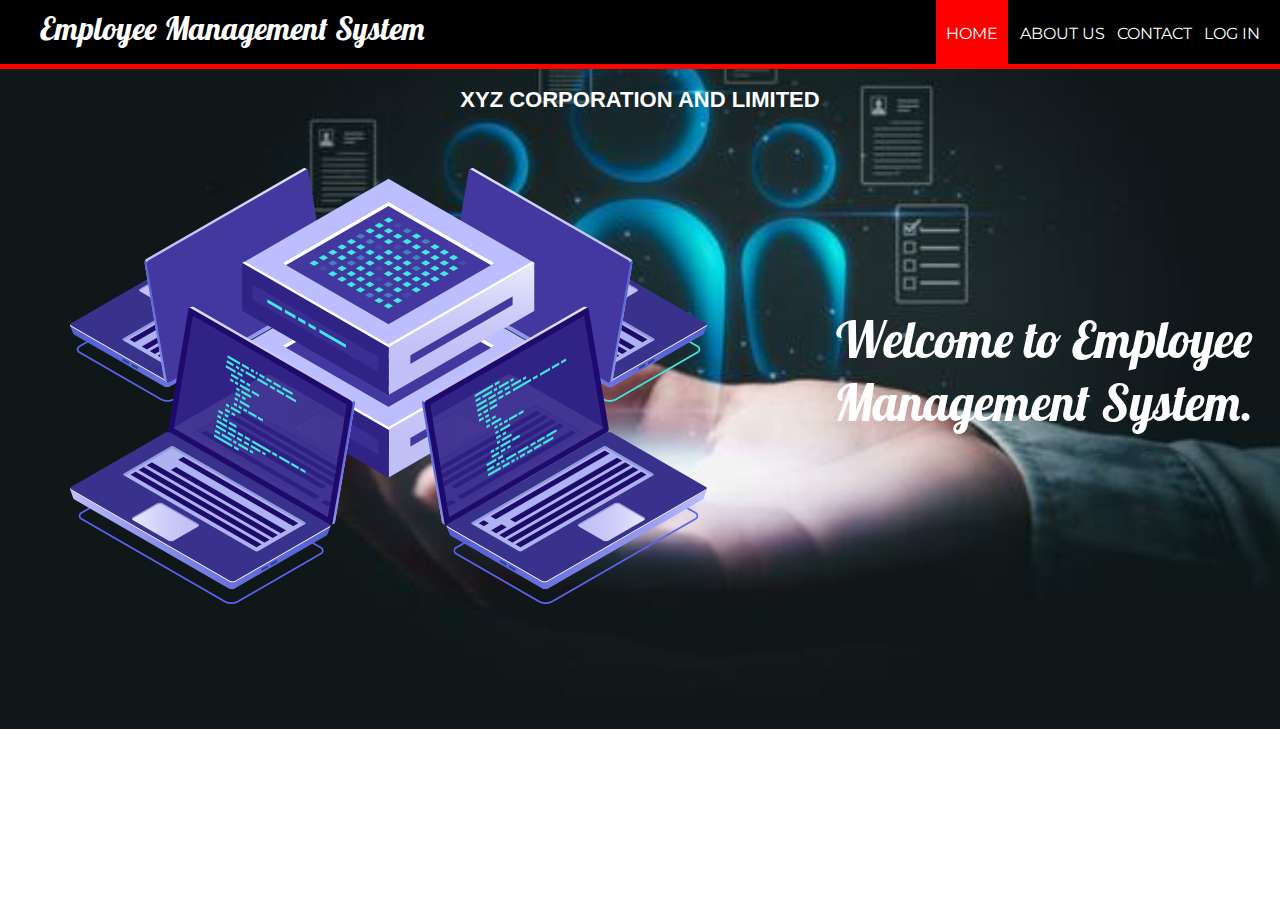
<file: index.html>
<!DOCTYPE html>

<html>
<head>
	<title>Employee Management System</title>
	<link href="https://fonts.googleapis.com/css?family=Lobster|Montserrat" rel="stylesheet">
	<link rel="stylesheet" type="text/css" href="style.css">
</head>
<body style="background-image: url('bc3.jpg'); background-size: cover; background-repeat: no-repeat; color: white;">
	<header>
		<nav>
			<h1>Employee Management System</h1>
			<ul id="navli">
				<li><a class="homered" href="index.html">HOME</a></li>
                <li><a class="homeblack" href="aboutus.html">ABOUT US</a></li>
				<li><a class="homeblack" href="contact.html">CONTACT</a></li>
				<li><a class="homeblack" href="elogin.html">LOG IN</a></li>
			</ul>
		</nav>
	</header>
	
	<div class="divider"></div>
	<div id="divimg">
		
	</div>
    <br>

	<h1 style="text-align: center;"><strong>XYZ CORPORATION AND LIMITED</strong></h1>
	<img src="hero-banner.png" style="float: left; margin-right: 100px; margin-top: 35px; margin-left: 70px">
	

	<div style="margin-top: 175px">
		
		<h1 style="font-family: 'Lobster', cursive; font-weight: 200; font-size: 50px; margin-top: 100px; text-align: center;">Welcome to Employee Management System.</h1>
	</div>
		

	
</body>
</html>
</file>
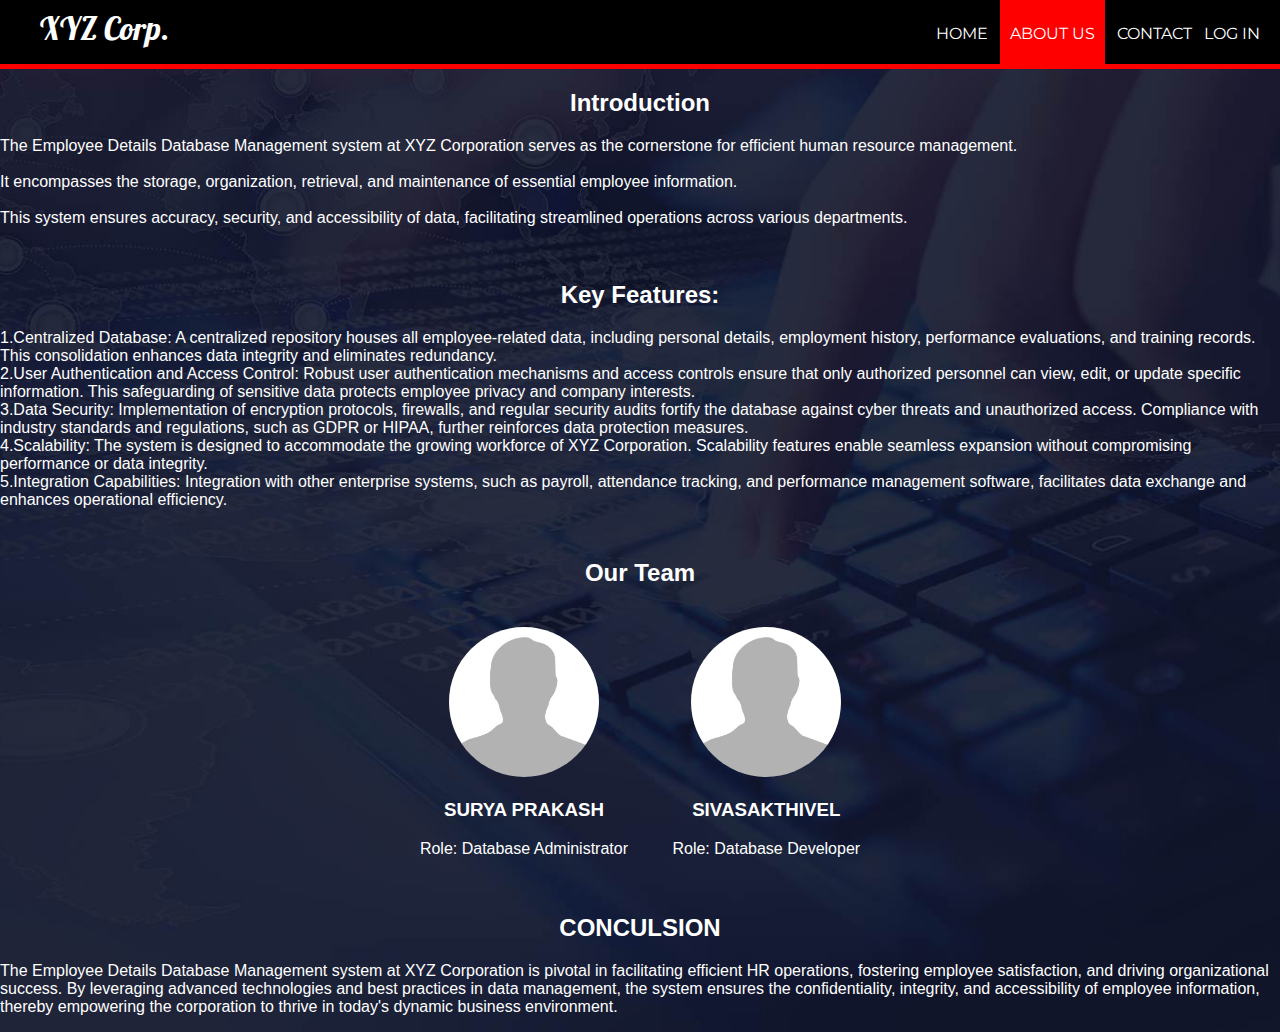
<file: aboutus.html>
<!DOCTYPE html>
<html>
<head>
    <title>About Us | Employee Details Database Management</title>
    <link rel="stylesheet" type="text/css" href="style.css">
    <link href="https://fonts.googleapis.com/css?family=Lobster|Montserrat" rel="stylesheet">
    <style>
        /* CSS for center alignment of team section and team members */
        .team-section {
            text-align: center;
            margin-top: 50px; /* Adjust margin as needed */
        }

        .team-member {
            display: inline-block;
            margin: 20px;
        }

        .team-member img {
            width: 150px; /* Adjust image size as needed */
            border-radius: 50%;
        }
        body {
            background-image: url('bc1.jpg'); /* Replace 'background.jpg' with your image path */
            background-size: cover;
            background-repeat: no-repeat;
            font-family: Arial, sans-serif;
            margin: 0;
            padding: 0;
            color: white;
        }

    </style>
</head>
<body>
    <header>
        <nav>
            <h1>XYZ Corp.</h1>
            <ul id="navli">
                <li><a class="homeblack" href="index.html">HOME</a></li>
                <li><a class="homered" href="aboutus.html">ABOUT US</a></li>
                <li><a class="homeblack" href="contact.html">CONTACT</a></li>
                <li><a class="homeblack" href="elogin.html">LOG IN</a></li>
            </ul>
        </nav>
    </header>
    <div class="divider"></div>

    <div class="about-section">
        <h2 style="text-align: center;"><strong>Introduction</strong></h2>
		<p><li>The Employee Details Database Management system at XYZ Corporation serves as the cornerstone for efficient human resource management.</li><br><li> It encompasses the storage, organization, retrieval, and maintenance of essential employee information.</li><br><li> This system ensures accuracy, security, and accessibility of data, facilitating streamlined operations across various departments.</li></p>
		<br>
		<h2 style="text-align: center;"><strong>Key Features:</strong></h2>
		<p> 1.Centralized Database: A centralized repository houses all employee-related data, including personal details, employment history, performance evaluations, and training records. This consolidation enhances data integrity and eliminates redundancy.<br>
		2.User Authentication and Access Control: Robust user authentication mechanisms and access controls ensure that only authorized personnel can view, edit, or update specific information. This safeguarding of sensitive data protects employee privacy and company interests.<br>
	3.Data Security: Implementation of encryption protocols, firewalls, and regular security audits fortify the database against cyber threats and unauthorized access. Compliance with industry standards and regulations, such as GDPR or HIPAA, further reinforces data protection measures.<br>
4.Scalability: The system is designed to accommodate the growing workforce of XYZ Corporation. Scalability features enable seamless expansion without compromising performance or data integrity.<br>
5.Integration Capabilities: Integration with other enterprise systems, such as payroll, attendance tracking, and performance management software, facilitates data exchange and enhances operational efficiency.</p>
	</div>

    <div class="team-section">
        <h2>Our Team</h2>
        <div class="team-member">
            <img src="no.jpg" alt="Avatar">
            <h3>SURYA PRAKASH</h3>
            <p>Role: Database Administrator</p>
        </div>
        <div class="team-member">
            <img src="no.jpg" alt="Avatar">
            <h3>SIVASAKTHIVEL</h3>
            <p>Role: Database Developer</p>
        </div>
    </div>
	<div class="conculsion">
		<h2 style="text-align: center;">CONCULSION</h2>
		<P>The Employee Details Database Management system at XYZ Corporation is pivotal in facilitating efficient HR operations, fostering employee satisfaction, and driving organizational success. By leveraging advanced technologies and best practices in data management, the system ensures the confidentiality, integrity, and accessibility of employee information, thereby empowering the corporation to thrive in today's dynamic business environment.</P>
	</div>

</body>
</html>
</file>
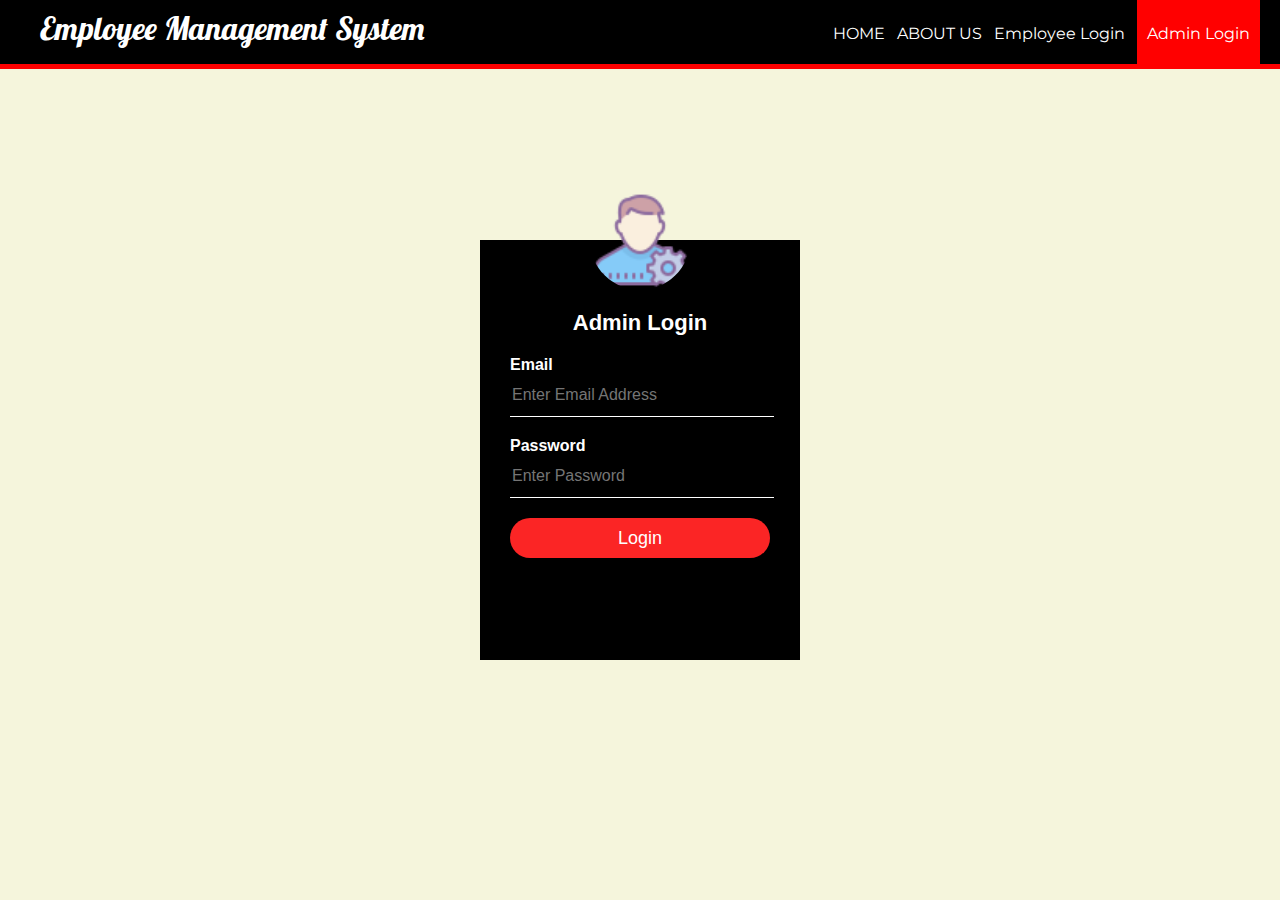
<file: alogin.html>
<!DOCTYPE html>
<html>
<head>
	<title>Log In | Employee Management System</title>
	<link rel="stylesheet" type="text/css" href="style.css">
</head>
<body style="background-color: beige;">
	<header>
		<nav>
			<h1>Employee Management System</h1>
			<ul id="navli">
				<li><a class="homeblack" href="index.html">HOME</a></li>
                <li><a class="homeblack" href="aboutus.html">ABOUT US</a></li>
				<li><a class="homeblack" href="elogin.html">Employee Login</a></li>
				<li><a class="homered" href="alogin.html">Admin Login</a></li>
				
			</ul>
		</nav>
	</header>
	<div class="divider"></div>

	<div class="loginbox">
    <img src="admin.png" class="avatar">
        <h1>Admin Login </h1>
        <form action="aprocess.php" method="POST">
            <p>Email</p>
            <input type="text" name="mailuid" placeholder="Enter Email Address" required="required">
            <p>Password</p>
            <input type="password" name="pwd" placeholder="Enter Password" required="required">
            <input type="submit" name="login-submit" value="Login">
           
        </form>
        
    </div>
</body>
</html>
</file>
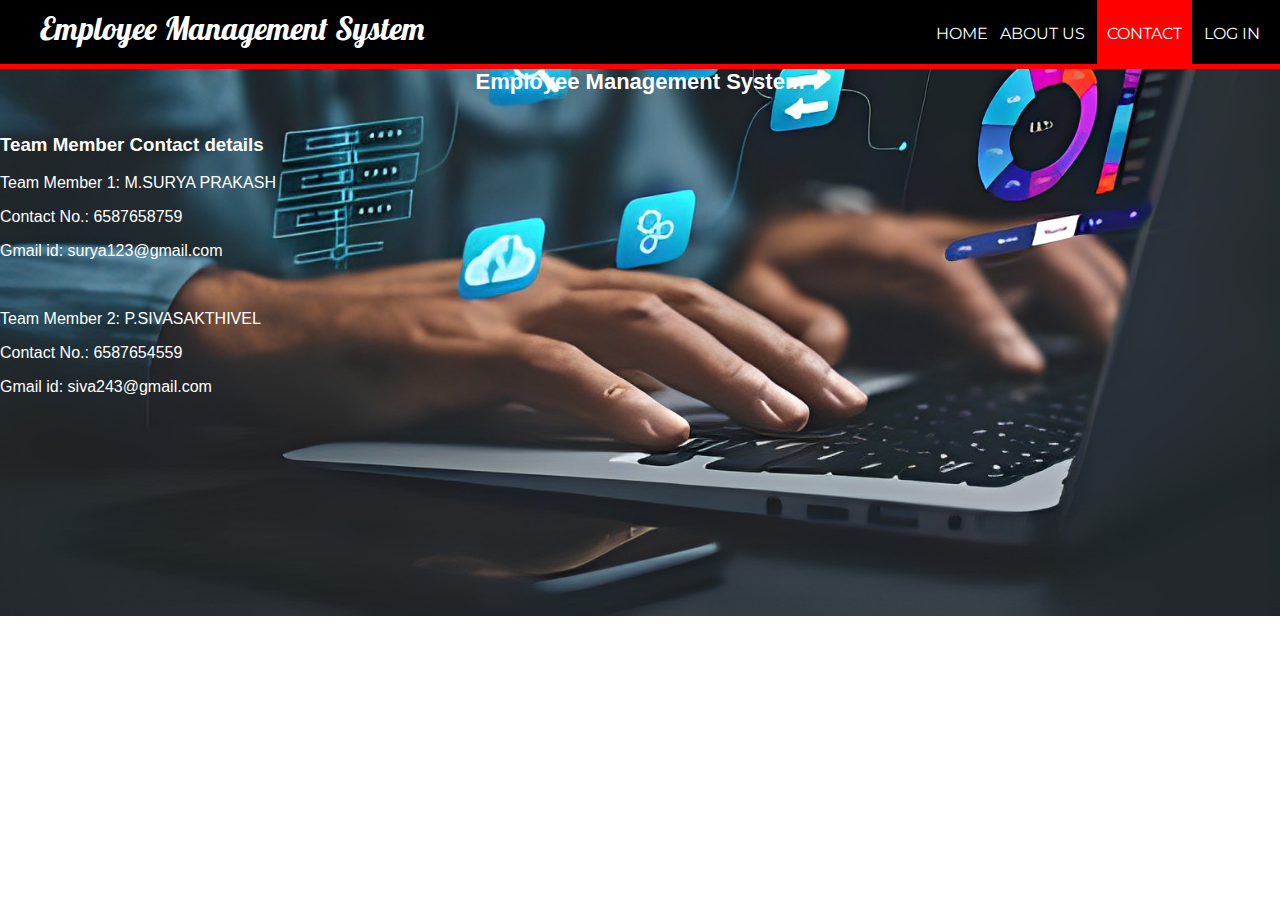
<file: contact.html>
<!DOCTYPE html>
<html>
<head>
	<title>Contact | Employee Management System</title>
	<link rel="stylesheet" type="text/css" href="style.css">
	<link rel="stylesheet" href="https://use.fontawesome.com/releases/v5.8.1/css/all.css" integrity="sha384-50oBUHEmvpQ+1lW4y57PTFmhCaXp0ML5d60M1M7uH2+nqUivzIebhndOJK28anvf" crossorigin="anonymous">
	<link href="https://fonts.googleapis.com/css?family=Lobster|Montserrat" rel="stylesheet">
</head>

<body style="background-image: url('bc2.jpg'); background-size: cover; background-repeat: no-repeat; color: white;">
	<header>
		<nav>
			<h1>Employee Management System</h1>
			<ul id="navli">
				<li><a class="homeblack" href="index.html">HOME</a></li>
                <li><a class="homeblack" href="aboutus.html">ABOUT US</a></li>
				<li><a class="homered" href="contact.html">CONTACT</a></li>
				<li><a class="homeblack" href="elogin.html">LOG IN</a></li>
			</ul>
		</nav>
	</header>
	<div class="divider"></div>
    	<h1 style="text-align: center;"><strong>Employee Management System</strong></h1>
        <h3>Team Member Contact details</h3>
        <p>Team Member 1: M.SURYA PRAKASH</p>
        <P>Contact No.: 6587658759</P>
        <p>Gmail id: surya123@gmail.com</p>
        <br>
        <p>Team Member 2: P.SIVASAKTHIVEL</p>
        <P>Contact No.: 6587654559</P>
        <p>Gmail id: siva243@gmail.com</p>

</body>
</html>
</file>
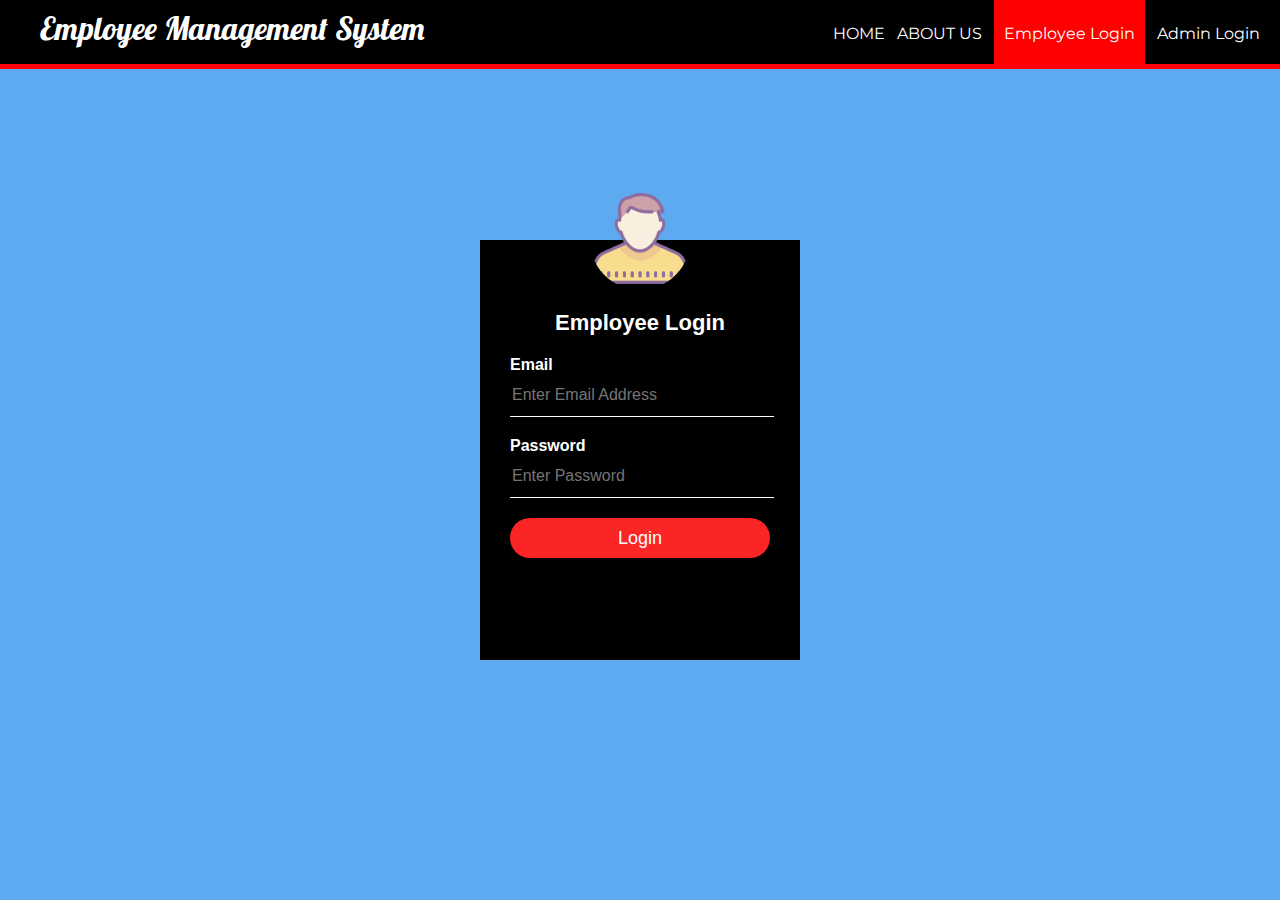
<file: elogin.html>
<!DOCTYPE html>
<html>
<head>
	<title>Log In | Employee Management System</title>
	<link rel="stylesheet" type="text/css" href="style.css">
</head>
<body style="background-color: rgb(94, 170, 241);">
	<header>
		<nav>
			<h1>Employee Management System</h1>
			<ul id="navli">
				<li><a class="homeblack" href="index.html">HOME</a></li>
                <li><a class="homeblack" href="aboutus.html">ABOUT US</a></li>
				<li><a class="homered" href="elogin.html">Employee Login</a></li>
				<li><a class="homeblack" href="alogin.html">Admin Login</a></li>
				
			</ul>
		</nav>
	</header>
	<div class="divider"></div>

	<div class="loginbox">
    <img src="avatar.png" class="avatar">
        <h1>Employee Login</h1>
        <form action="eprocess.php" method="POST">
            <p>Email</p>
            <input type="text" name="mailuid" placeholder="Enter Email Address" required="required">
            <p>Password</p>
            <input type="password" name="pwd" placeholder="Enter Password" required="required">
            <input type="submit" name="login-submit" value="Login">
           
        </form>
        
    </div>
			
			
</body>
</html>
</file>
<file: style.css>
@import url('https://fonts.googleapis.com/css?family=Lobster');
@import url('https://fonts.googleapis.com/css?family=Montserrat:400,700');

body {
    margin: 0;
    padding: 0;
    background-size: cover;
    background-position: center;
    font-family: sans-serif;
}

header {
    background: black;
    color: white;
    padding: 8px 20px 6px 40px;
    height: 50px;
}

header h1 {
    display: inline;
    font-family: 'Lobster', cursive;
    font-weight: 400;
    font-size: 32px;
    float: left;
    margin-top: 0;
    margin-right: 10px;
}

nav ul {
    display: inline;
    padding: 0;
    float: right;
}

nav ul li {
    display: inline-block;
    list-style-type: none;
    color: white;
    float: left;
    margin-left: 12px;
}

nav ul li a {
    color: white;
    text-decoration: none;
}

nav ul ul {
    display: none;
    position: absolute;
}

#navli ul li ul:hover {
    visibility: visible;
    display: block;
}

#navli {
    font-family: 'Montserrat', sans-serif;
}

.homered {
    background-color: red;
    padding: 30px 10px 22px 10px;
}

.divider {
    background-color: red;
    height: 5px;
}

.homeblack:hover {
    background-color: blue;
    padding: 30px 10px 21px 10px;
}

.loginbox {
    width: 320px;
    height: 420px;
    background: #000;
    color: #fff;
    top: 50%;
    left: 50%;
    position: absolute;
    transform: translate(-50%, -50%);
    box-sizing: border-box;
    padding: 70px 30px;
}

.avatar {
    width: 100px;
    height: 100px;
    border-radius: 50%;
    position: absolute;
    top: -50px;
    left: calc(50% - 50px);
}

h1 {
    margin: 0;
    padding: 0 0 20px;
    text-align: center;
    font-size: 22px;
}

.loginbox p {
    margin: 0;
    padding: 0;
    font-weight: bold;
}

.loginbox input {
    width: 100%;
    margin-bottom: 20px;
    border: none;
    border-bottom: 1px solid #fff;
    background: transparent;
    outline: none;
    height: 40px;
    color: #fff;
    font-size: 16px;
}

.loginbox input[type="submit"] {
    border: none;
    outline: none;
    height: 40px;
    background: #fb2525;
    color: #fff;
    font-size: 18px;
    border-radius: 20px;
}

.loginbox input[type="submit"]:hover {
    cursor: pointer;
    background: #ffc107;
    color: #000;
}

.loginbox a {
    text-decoration: none;
    font-size: 12px;
    line-height: 20px;
    color: darkgrey;
}

.loginbox a:hover {
    color: #ffc107;
}
</file>
